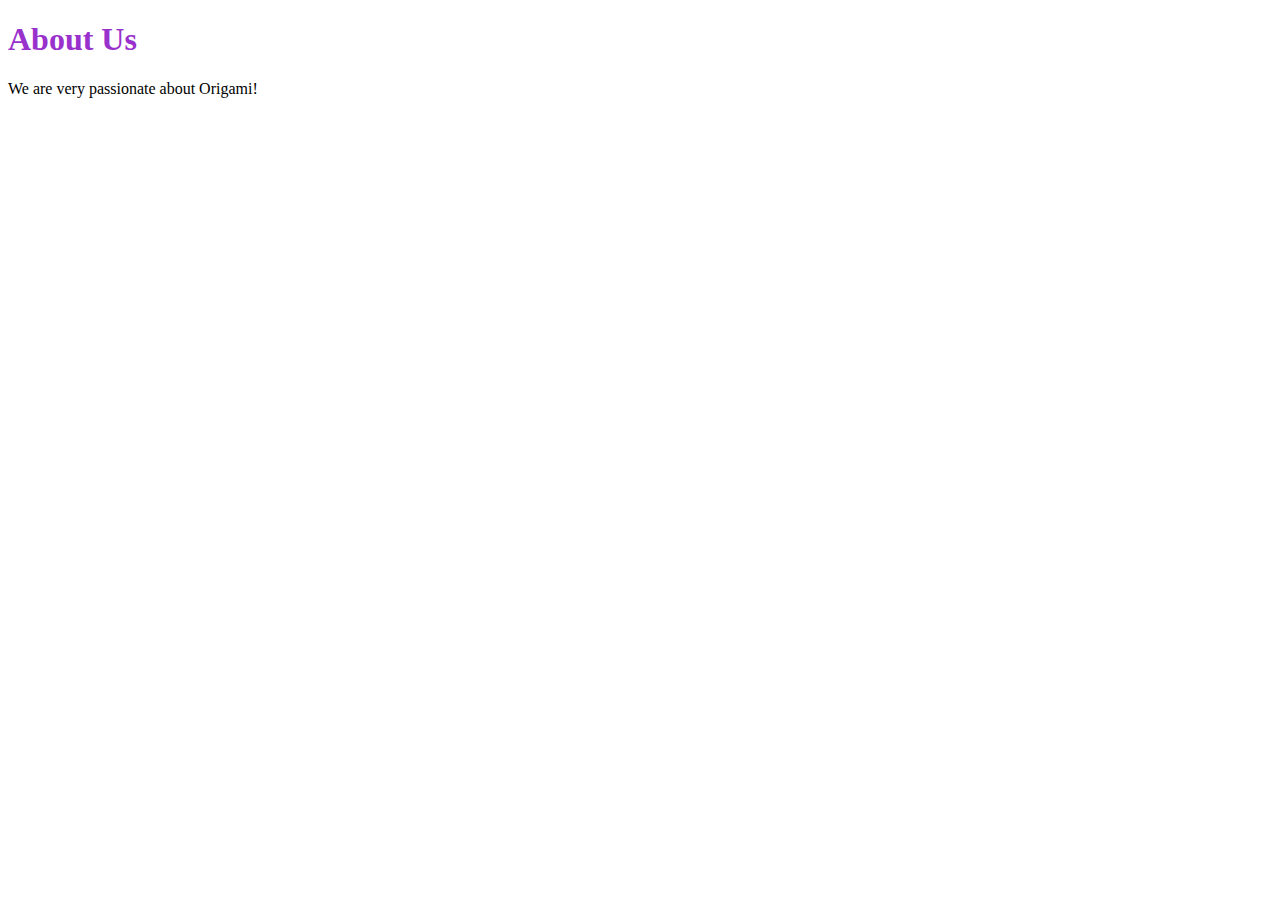
<file: about.html>
<!DOCTYPE html>
    <html>
        <head>
            <title>
                About Us
            </title>
            <style>
                h1{
                    color:darkorchid
                }
            </style>
        </head>
        <body>
            <h1>About Us</h1>
            <p>We are very passionate about Origami!</p>
        </body>
    </html>
</file>
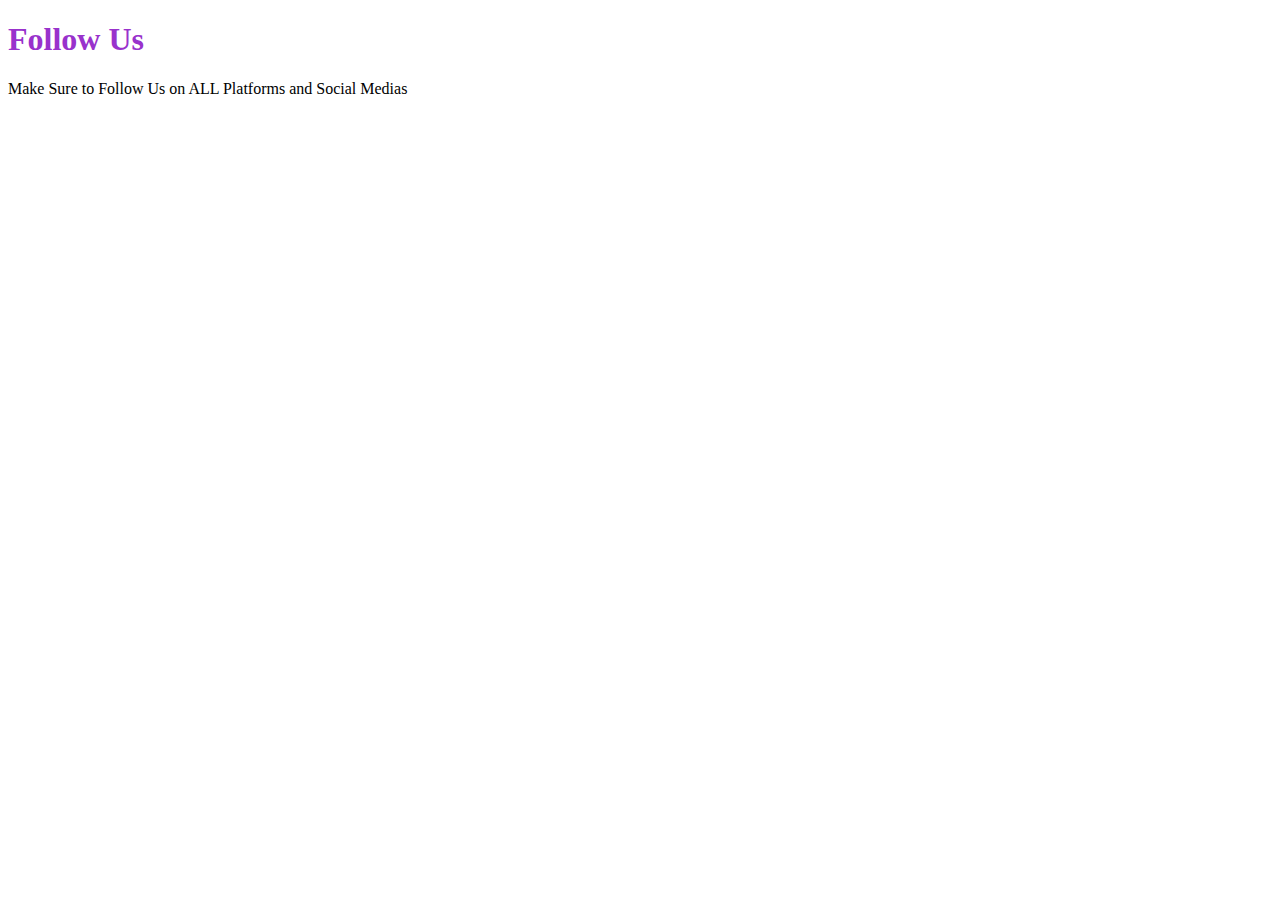
<file: followus.html>
<!DOCTYPE html>
    <html>
        <head>
            <title>
                Follow Us
            </title>
            <style>
                h1{
                    color:darkorchid
                }
            </style>
        </head>
        <body>
            <h1>Follow Us</h1>
            <p>Make Sure to Follow Us on ALL Platforms and Social Medias</p>
        </body>
    </html>
</file>
